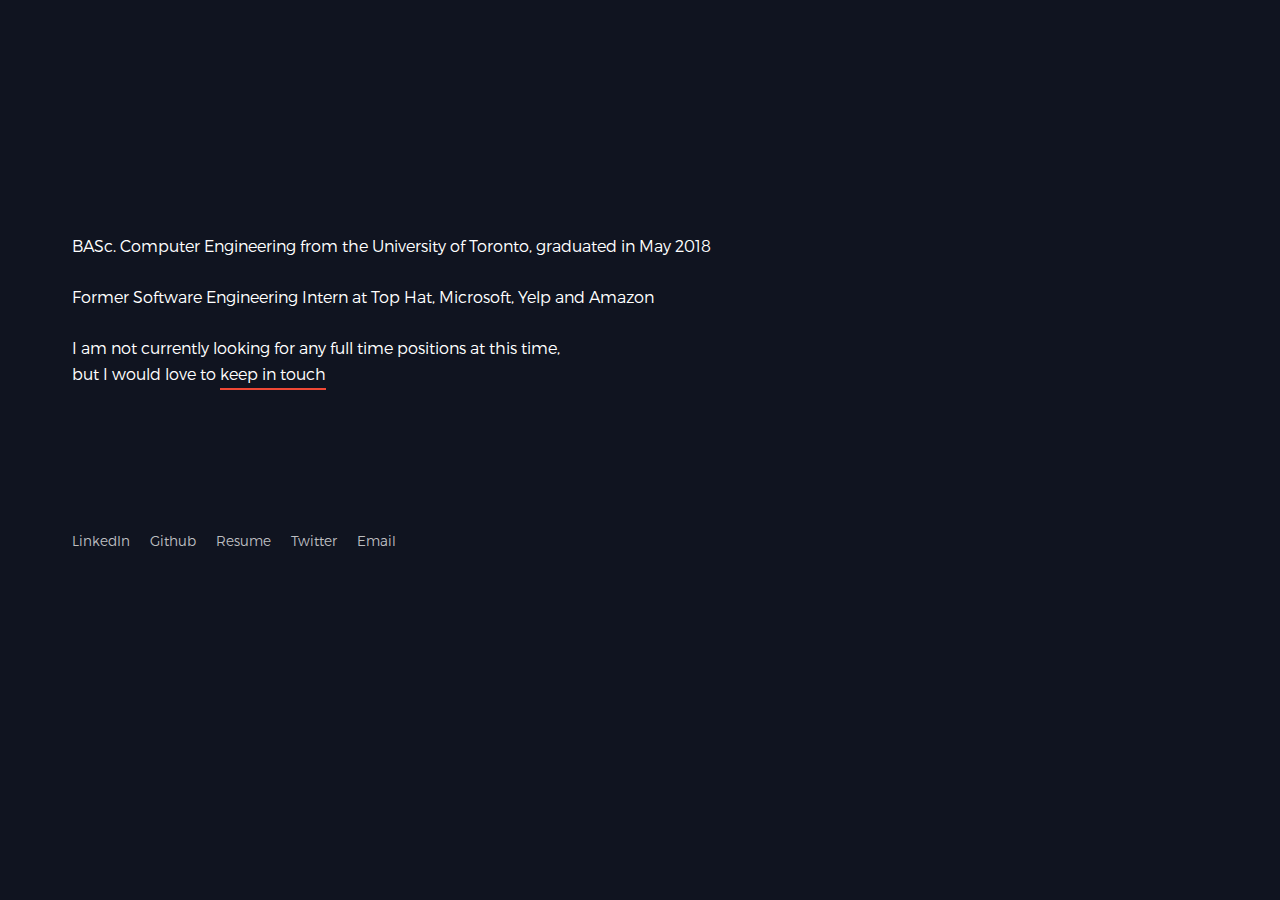
<file: index.html>
<!DOCTYPE html>
<html class="no-js">
	<head>
		<title>Connor J. Smith</title>
        <link rel="icon" href="/favicon.ico" type="image/x-icon">
		<link rel="stylesheet" type="text/css" href="main.css">
        <link href="http://code.ionicframework.com/ionicons/2.0.1/css/ionicons.min.css" rel="stylesheet">
        <meta name='viewport' content='width=device-width, initial-scale=1'>
	</head>
	<body id="homepage">
        <div id="left-pane">
            <section id="logo-description">
                BASc. Computer Engineering from the <span>University of Toronto</span>, graduated in May 2018
                <br>
                <br>
                Former Software Engineering Intern at Top Hat, Microsoft, Yelp and Amazon
                <br>
                <br>
                I am not currently looking for any full time positions at this time, <span>but I would love to <span><a href="mailto:connorj.smith@outlook.com">keep in touch</a></span></span>
            </section>
            <div id='social'>
                <a target='_blank' title='LinkedIn' href='https://ca.linkedin.com/in/connorjsmith'>LinkedIn</a>
                <a target='_blank' title='GitHub' href='https://github.com/connorjsmith'>Github</a>
                <a target='_blank' title='Resume' href='/ResumeConnorJSmith.pdf'>Resume</a>
                <a target='_blank' title='@connorj_smith' href='https://twitter.com/connorj_smith'>Twitter</a>
                <a target='_blank' title='Email' href='mailto:connorj.smith@outlook.com'>Email</a>
            </div>
        </div>
	</body>
</html>
</file>
<file: main.css>
@font-face {
  font-family: 'Montserrat';
  src: url("fonts/Montserrat-Light.otf"); }

/* variables */
/* mixins */
/* globals */
i.icon {
  font-size: 1.5em;
  -webkit-transition: color 175ms ease-in-out;
  transition: color 175ms ease-in-out; }
  i.icon:hover {
    color: #ef4835; }

a {
  text-decoration: none;
  color: white; }

html {
  -webkit-text-size-adjust: 100%; }

body {
  background-color: #101420;
  font-family: 'Montserrat', sans-serif;
  color: white;
  padding: 5vh 5vw;
  font-size: 1em; }

#left-pane {
  float: left;
  width: 60%;
  max-width: 70ch;
  height: 100%;
  display: inline-block; }

#logo-description {
  margin-top: 20vh;
  text-align: left;
  line-height: 1.6em;
  color: white; }
  #logo-description span {
    display: inline-block; }
  #logo-description em {
    color: white;
    font-style: normal;
    display: inline-block; }
  #logo-description a {
    padding-bottom: 0.5ch;
    border-bottom: 2px solid #ef4835;
    -webkit-transition: color 175ms ease-in-out;
    transition: color 175ms ease-in-out; }
    #logo-description a:hover {
      color: #ef4835; }

#social {
  margin-top: 15vh;
  display: flex;
  flex-direction: row;
  justify-content: left;
  align-items: left; }
  #social > a {
    font-size: 0.85em;
    color: #bdbec0;
    padding: 10px 10px 50px 10px;
    -webkit-transition: color 175ms ease-in-out;
    transition: color 175ms ease-in-out; }
    #social > a:first-child {
      margin-left: -10px; }
    #social > a:hover {
      color: #ef4835; }
</file>
